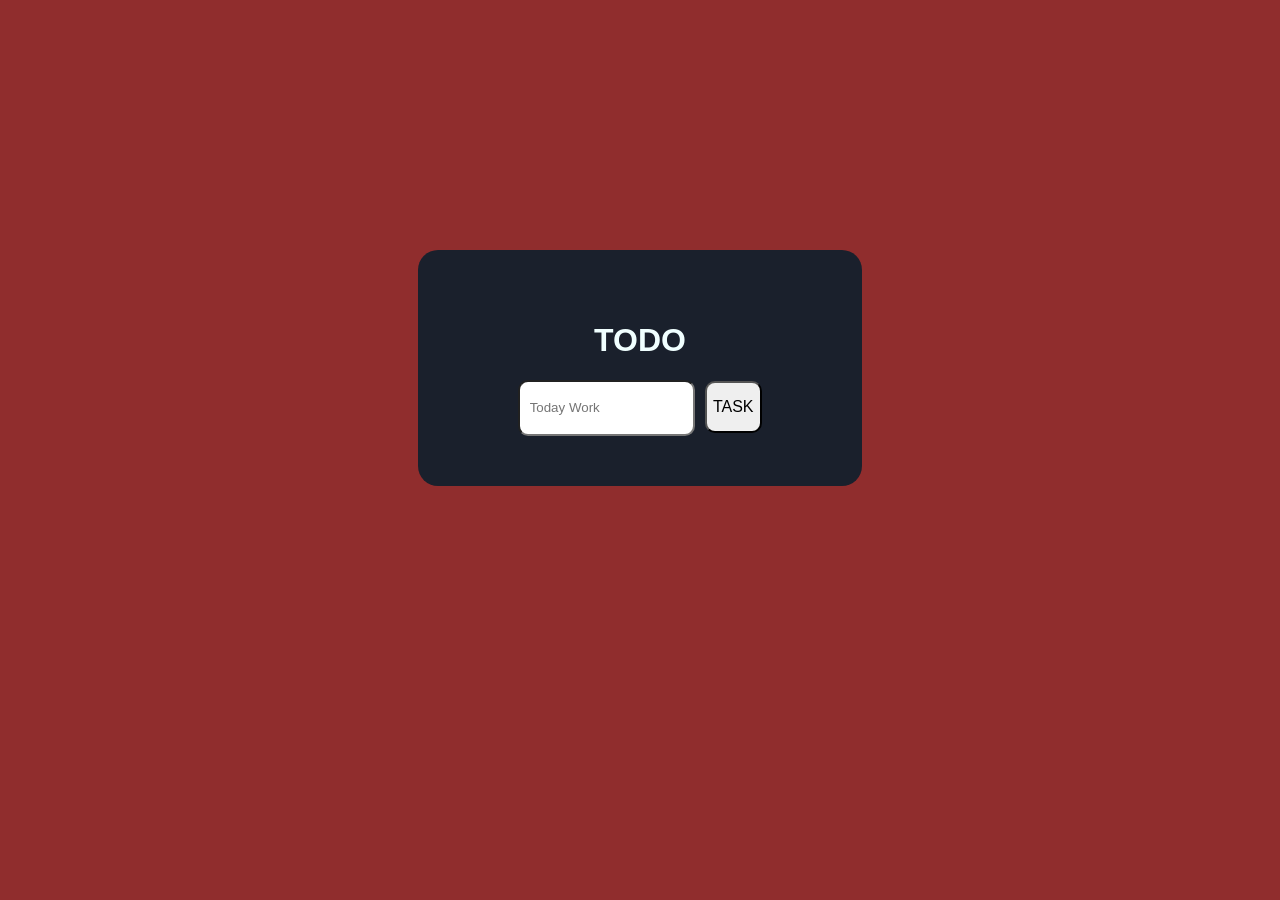
<file: index.html>
<!DOCTYPE html>
<html lang="en">
<head>
    <link rel="stylesheet" href="style.css">
    
</head>
<body>
    <div id="bg">
        <h1>TODO</h1>
  <input id="input" type="text" placeholder="  Today Work">
    <button id="btn" onclick="click1()">TASK</button>
    
     <div id="font"> </div>
    </div>
   
  
    <script>
        var r= document.getElementById("input")
        var count = 1;
        r.addEventListener('keypress',function(event){
            if (event.key === 'Enter' && r.value.trim()!==''){
                click1();
                r.value='';
            }
        });
       
    function click1(){
        
        let s = document.createElement("h2");
        var list =document.getElementById("font");
        s.innerHTML = `
          <span> ${count} </span> <span> ${r.value}  </span>
        <button onclick="remve(event)">x</button>`;
        
        s.className = "task";
        list.append(s);
        count++;
         
}
function remve(e){
    e.target.parentElement.remove();
    // Renumber the remaining tasks
    const tasks = document.querySelectorAll('.task');
    tasks.forEach((task, index) => {
        const numberSpan = task.querySelector('span:first-child');
        numberSpan.textContent = index + 1;
    });
}
    </script>
</body>
</html>
</file>
<file: style.css>
h1{
   
   matg
   color: white;
    font-family: 'Segoe UI', Tahoma, Geneva, Verdana, sans-serif;
}

body{
    background-color: rgb(144, 45, 45);
    display: flex;
    justify-content: center;
    align-items: center;
    height: 80vh;

}

#bg{
    padding-top: 50px;
    padding-left: 100px;
    padding-right:100px ;
    padding-bottom: 50px;
    content-visibility: 100px;
    
    background-color:#1A202C;
    border-radius: 20px;
}
#input{
border-radius: 10px;
color: black;
height: 50px;
text-transform: capitalize;
}
#btn{
    border-radius:  10px;
    margin-left: 5px;
   font-size:medium;
   height: 52px;
   cursor: pointer;
   font-family: 'Gill Sans', 'Gill Sans MT', Calibri, 'Trebuchet MS', sans-serif;
}
div{

    font-family: 'Gill Sans', 'Gill Sans MT', Calibri, 'Trebuchet MS', sans-serif;
    text-align: center;
    color: azure;
    text-transform: capitalize;
    
}


.task{
  display: flex;
  justify-content: space-between; 
  align-items: center;
  margin-top: 10px;
  border-bottom: 1px solid rgb(182, 176, 176,0.5);
  
  padding: 10px;
}

.task button{
  background: red;
  color: white;
  border: none;
  border-radius: 5px;
  cursor:pointer;
}
#list{
    text-align: left;
    list-style-type:none;
    padding-left: 20px;
}
</file>
